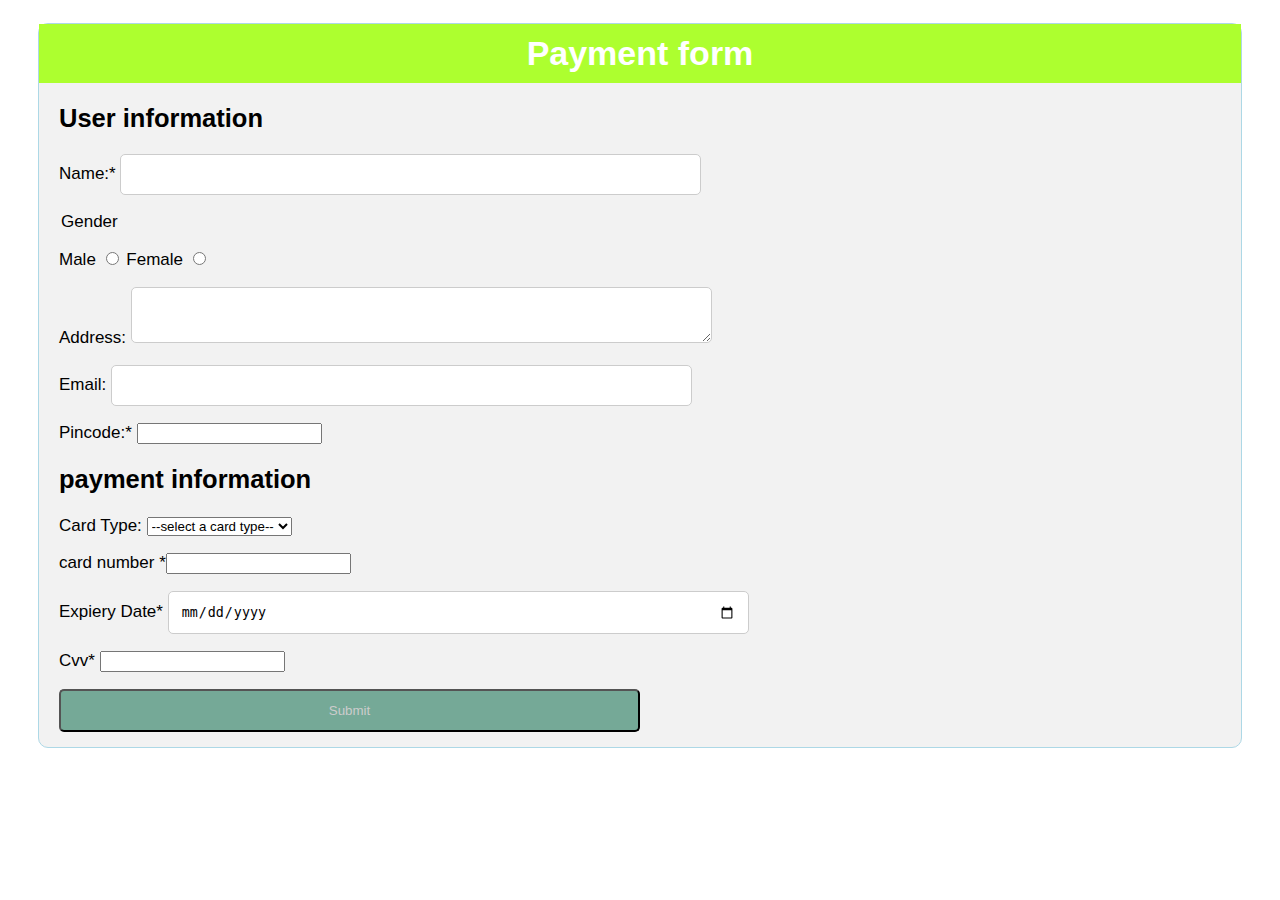
<file: index.html>
<!DOCTYPE html>
<html lang="en">

<head>
    <meta charset="UTF-8">
    <meta name="viewport" content="width=device-width, initial-scale=1.0">
    <title>payment form</title>
    <link rel="stylesheet" href="style.css">
</head>

<body>
    <div class="container">
        <div class="form-header">
            <h1 class="main_heading">Payment form</h1>
        </div>
        <div class="form-body">
            <form action="">
                <h2>User information</h2>
                <p> Name:* <input type="text" name="name" required></p>

                <legend>Gender</legend>
                <p>
                    Male <input type="radio" name="gender" id="">
                    Female <input type="radio" name="gender" id="">
                </p>

                <p> Address: <textarea></textarea></p>
                <P> Email: <input type="email" name="email"></P>
                <p>Pincode:* <input type="number" name="number" required></p>

                <h2>payment information</h2>
                <p>Card Type:
                    <select name="card" id="card">
                        <option value="">--select a card type--</option>
                        <option value="Visa">visa</option>
                        <option value="Rupay">Rupay</option>
                        <option value="mastercard">mastercard</option>
                        <option value="Maestro">Maestro</option>
                    </select>
                </p>
                <p>card number *<input type="number" name="number" id="" required></p>
                <p>Expiery Date* <input type="date" name="date" required></p>
                <p>Cvv* <input type="number" name="number" required></p>
                <input type="submit">
            </form>
        </div>
    </div>
</body>

</html>
</file>
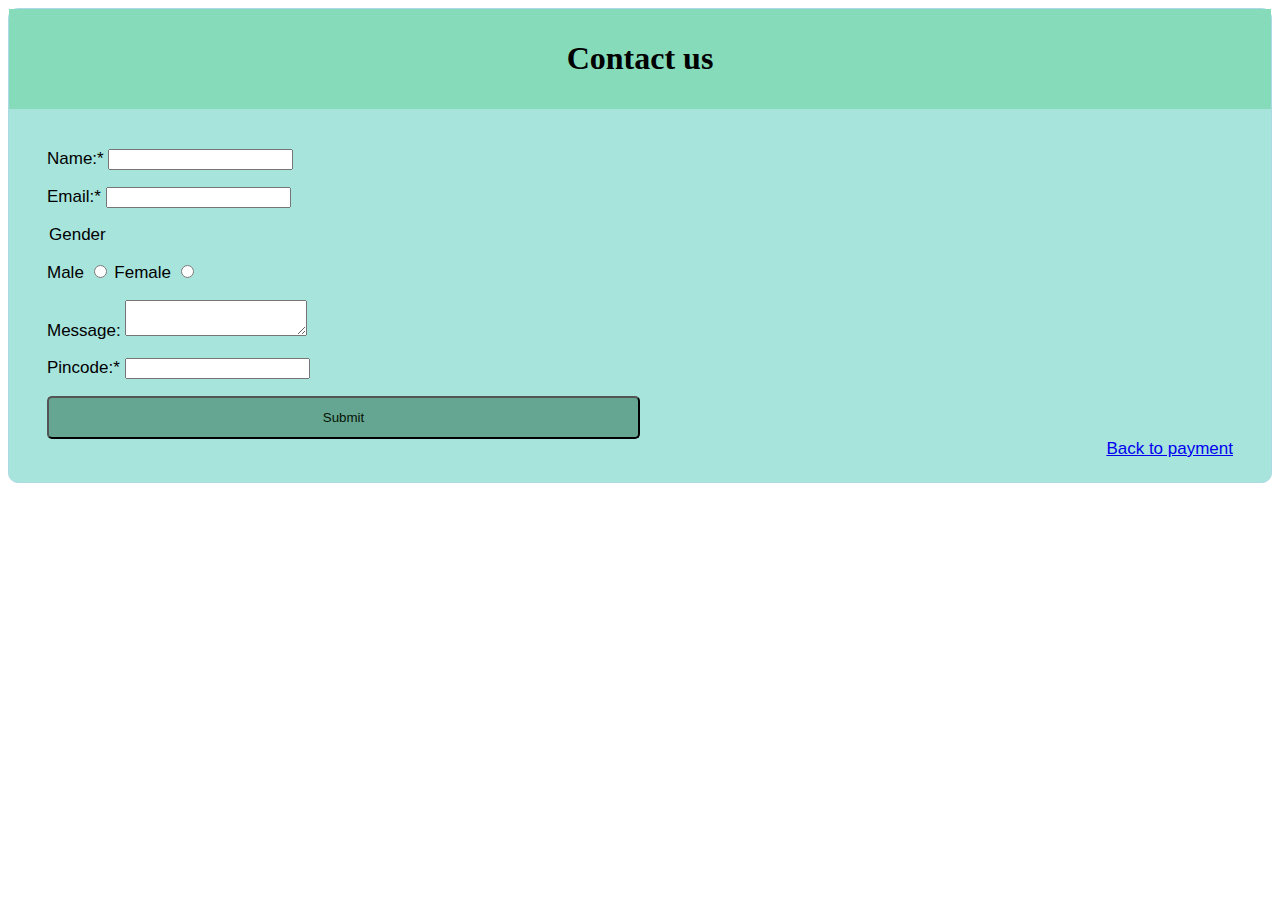
<file: Contact.html>
<!DOCTYPE html>
<html lang="en">

<head>
    <meta charset="UTF-8">
    <meta http-equiv="X-UA-Compatible" content="IE=edge">
    <meta name="viewport" content="width=device-width, initial-scale=1.0">
    <title>Contact</title>
    <link rel="stylesheet" href="contactstyle.css">
   
</head>

<body>
    <div class="container">
        <div class="heading">

            <h1>Contact us</h1>
        </div>
        <div class="uu">
            <form action="">
                <p> Name:* <input type="text" name="name" required></p>
                <P> Email:* <input type="email" name="email" required></P>

                <legend>Gender</legend>
                <p>
                    Male <input type="radio" name="gender" id="">
                    Female <input type="radio" name="gender" id="">
                </p>

                <p> Message: <textarea></textarea></p>

                <p>Pincode:* <input type="number" name="number" required></p>



                <input type="submit"></input>
                <div class="pay">

                    <a
                        href="file:///C:/Users/deep%20computers/.vscode/extensions/index.html?name=jk&email=&number=3443&card=&number=4343&date=0343-04-06&number=393" target="_blank">Back
                        to payment</a>
                </div>
            </form>
            </form>
        </div>

    </div>





</body>

</html>
</file>
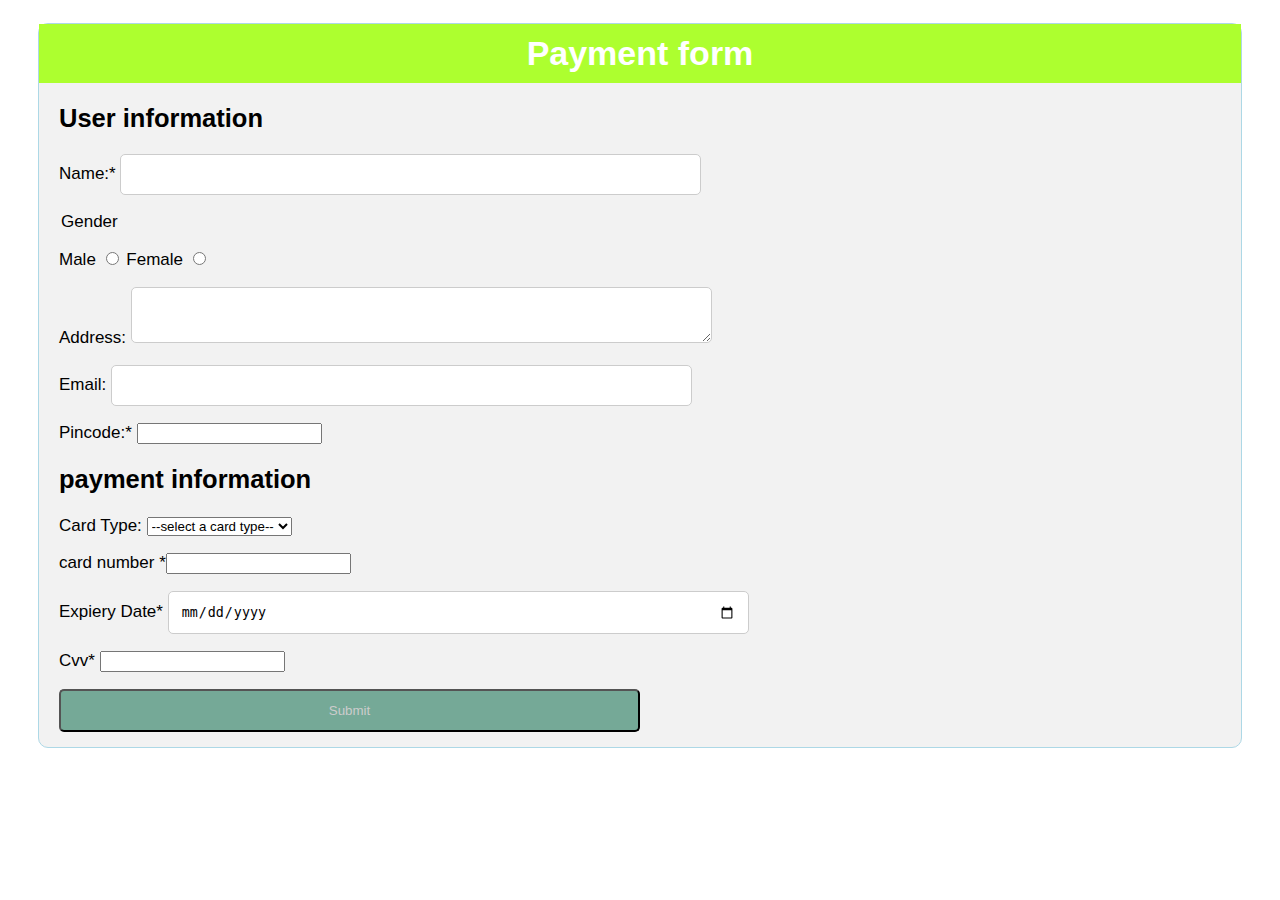
<file: payment.html>
<!DOCTYPE html>
<html lang="en">

<head>
    <meta charset="UTF-8">
    <meta name="viewport" content="width=device-width, initial-scale=1.0">
    <title>payment form</title>
    <link rel="stylesheet" href="style.css">
</head>

<body>
    <div class="container">
        <div class="form-header">
            <h1 class="main_heading">Payment form</h1>
        </div>
        <div class="form-body">
            <form action="">
                <h2>User information</h2>
                <p> Name:* <input type="text" name="name" required></p>

                <legend>Gender</legend>
                <p>
                    Male <input type="radio" name="gender" id="">
                    Female <input type="radio" name="gender" id="">
                </p>

                <p> Address: <textarea></textarea></p>
                <P> Email: <input type="email" name="email"></P>
                <p>Pincode:* <input type="number" name="number" required></p>

                <h2>payment information</h2>
                <p>Card Type:
                    <select name="card" id="card">
                        <option value="">--select a card type--</option>
                        <option value="Visa">visa</option>
                        <option value="Rupay">Rupay</option>
                        <option value="mastercard">mastercard</option>
                        <option value="Maestro">Maestro</option>
                    </select>
                </p>
                <p>card number *<input type="number" name="number" id="" required></p>
                <p>Expiery Date* <input type="date" name="date" required></p>
                <p>Cvv* <input type="number" name="number" required></p>
                <input type="submit">
            </form>
        </div>
    </div>
</body>

</html>
</file>
<file: style.css>
*{
    box-sizing: border-box;
}
body{
    font-family: Verdana, Geneva, Tahoma, sans-serif;
    margin: 15px 30px;
    font-size: 17px;
    padding: 8px;
}
.container{
    background-color:#f2f2f2;
    /* padding: 5px 20px 15px 20px; */
    border: 1px solid lightblue;
    border-radius: 10px;
}
input[type="text"],
input[type="email"],
input[type="password"],
input[type="date"],
input[type="number"]
select,
textarea{
    width: 50%;
    padding: 12px;
    border: 1px solid #ccc;
    border-radius: 5px;

}
.main_heading{
    text-align: center;
    margin: 0;
    background-color: greenyellow;
    color: white;
    padding: 10px;
}
input[type="submit"]
{
    background-color:rgba(85, 150, 128, 0.8);
    color: #ccc;
    padding: 12px 20px;
    border-radius: 5px;
    cursor: pointer;
    width: 50%;
}

.form-body {
    padding: 0 20px 15px 20px;
}
</file>
<file: contactstyle.css>
.container{
    background-color:#a7e4dc;
    /* padding: 5px 20px 15px 20px; */
    border: 1px solid lightblue;
    border-radius: 10px;
    
}
.uu{
    font-family: Verdana, Geneva, Tahoma, sans-serif;
    margin: 15px 30px;
    font-size: 17px;
    padding: 8px;
}


.pay{
    text-align: right;
}
.heading{
    text-align: center;
    font-size: 100%;
    margin: 0;
    background-color: rgb(133, 219, 186);
    color: black;
    padding: 10px;
}

input[type="submit"]
{
    background-color:rgba(85, 150, 128, 0.8);
    color: rgb(6, 19, 3);
    padding: 12px 20px;
    border-radius: 5px;
    cursor: pointer;
    width: 50%;
</file>
